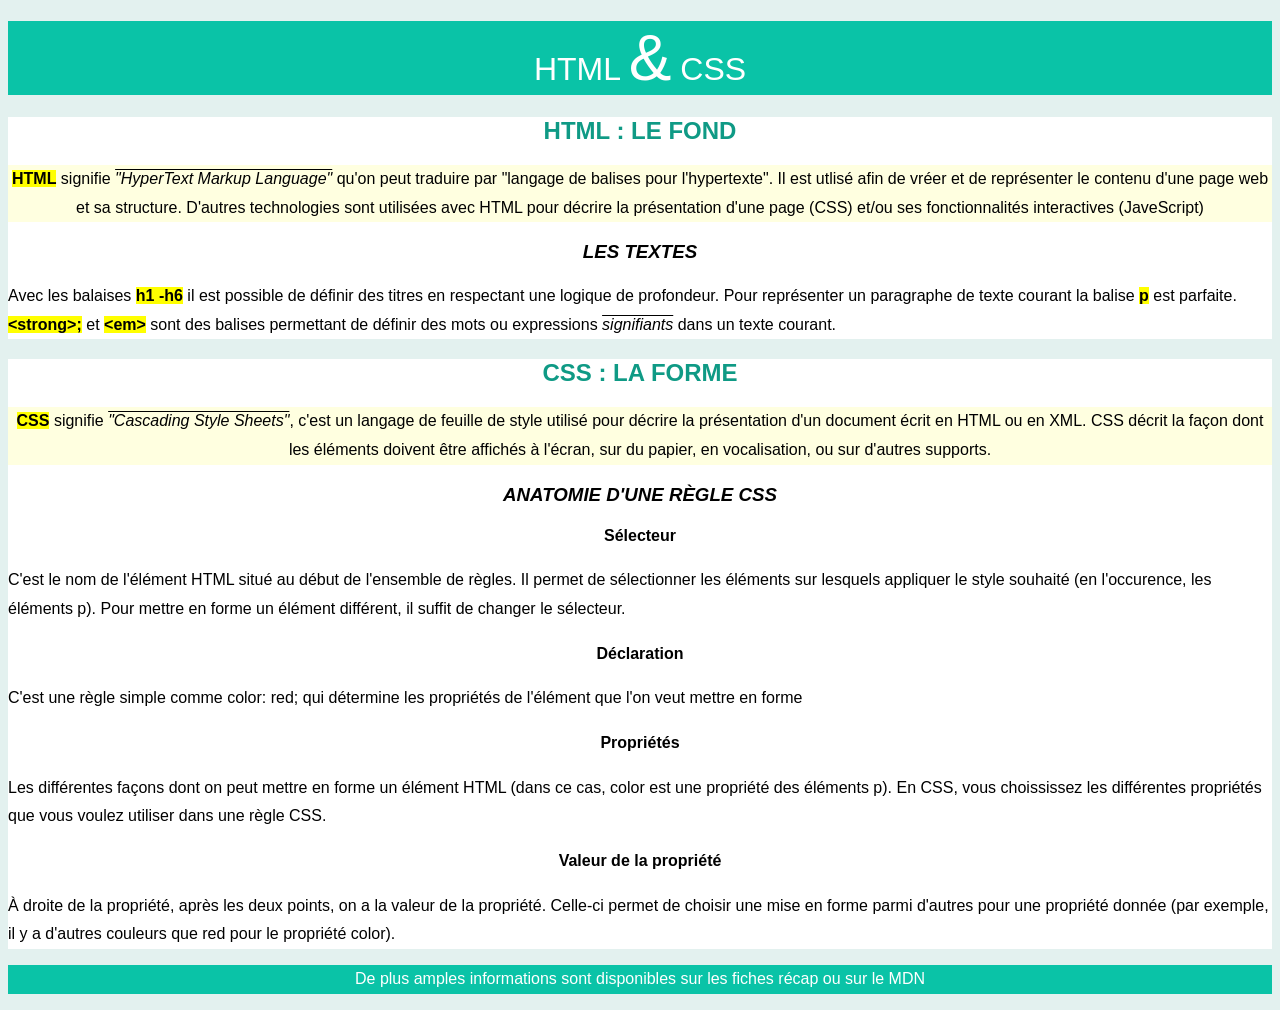
<file: index 02.html>
<!DOCTYPE html>
<html>
<head>
    <meta charset="UTF-8">
    <title>HTML et CSS</title>
    <!-- ajoutez ici le lien vers votre fichier css style.css (dans le dossier css) -->
    <link href="css/style02.css" rel="Stylesheet"
</head>
<body>
    <!-- Votre HTML viendra par ici ;) -->
    <Header>
        <H1>HTML <span>&</span> CSS</H1>
    </Header>
    <Main>
        <section>
            <H2>HTML : LE FOND</H2>

                <p class="FondJaune">
                    <dfn>HTML</dfn> signifie <em>"HyperText Markup Language"</em> qu'on peut traduire par "langage de balises pour l'hypertexte". Il est utlisé afin
                    de vréer et de représenter le contenu d'une page web et sa structure. D'autres technologies sont utilisées avec HTML pour 
                    décrire la présentation d'une page (CSS) et/ou ses fonctionnalités interactives (JaveScript)
                </p>

            <H3>LES TEXTES</H3>
                
                <p>Avec les balaises <strong>h1 -h6</strong>  il est possible de définir des titres en respectant une logique de profondeur.
                    Pour représenter un paragraphe de texte courant la balise <strong>p</strong> est parfaite.
                   <strong>&lt;strong&gt;;</strong> et <strong>&lt;em&gt;</strong> sont des balises permettant de définir des mots ou expressions <em>signifiants</em> dans un texte courant.
                </p> 

        </section> 
        <section>
            <h2>CSS : LA FORME</h2>
                    
                <p class="FondJaune">
                    <dfn>CSS</dfn> signifie <em>"Cascading Style Sheets"</em>, c'est un langage de feuille de style utilisé pour décrire la présentation d'un document
                    écrit en HTML ou en XML. CSS décrit la façon dont les éléments doivent être affichés à l'écran, sur du papier, en vocalisation,
                    ou sur d'autres supports.
                </p>

            <h3>ANATOMIE D'UNE RÈGLE CSS</h3>
                
                <section>   
                    <h4>Sélecteur</h4>
                
                    <p>C'est le nom de l'élément HTML situé au début de l'ensemble de règles. Il permet de sélectionner les éléments sur lesquels
                        appliquer le style souhaité (en l'occurence, les éléments p). Pour mettre en forme un élément différent, il suffit de changer le 
                        sélecteur.
                    </p>
                </section>  

                <section>
                    <h4>Déclaration</h4>
                    
                    <p>C'est une règle simple comme color: red; qui détermine les propriétés de l'élément que l'on veut mettre en forme</p>
                </section>

                <section>        
                    <h4>Propriétés</h4>
                
                    <p>Les différentes façons dont on peut mettre en forme un élément HTML (dans ce cas, color est une propriété des éléments p).
                        En CSS, vous choississez les différentes propriétés que vous voulez utiliser dans une règle CSS.
                    </p>
                </section>
                <section>
                    <h4>Valeur de la propriété</h4>
                
                    <p>À droite de la propriété, après les deux points, on a la valeur de la propriété. Celle-ci permet de choisir une mise en forme 
                        parmi d'autres pour une propriété donnée (par exemple, il y a d'autres couleurs que red pour le propriété color).
                    </p>
                </section>        
        </section>  
    </Main>      
    <footer>
        <p>
          De plus amples informations sont disponibles sur les fiches récap ou sur le MDN  
        </p>
    </footer>
</body>
</html>
</file>
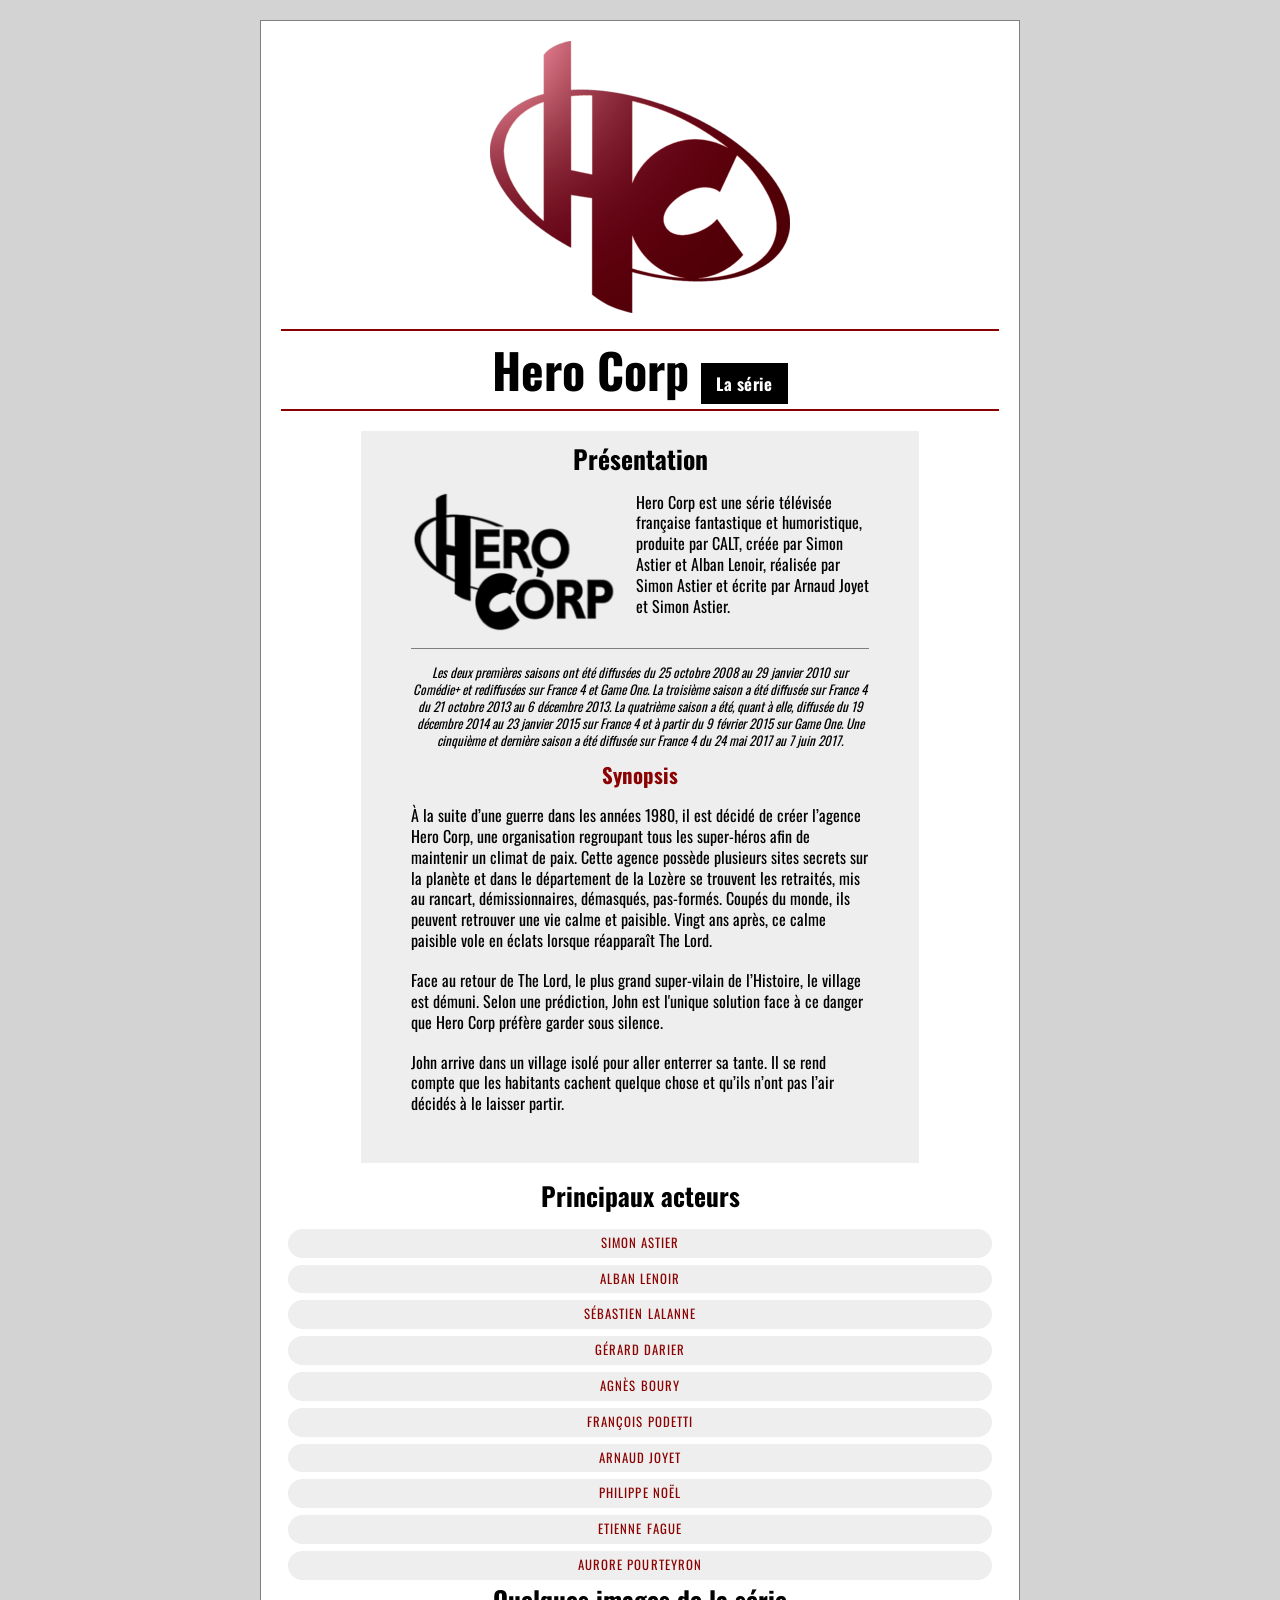
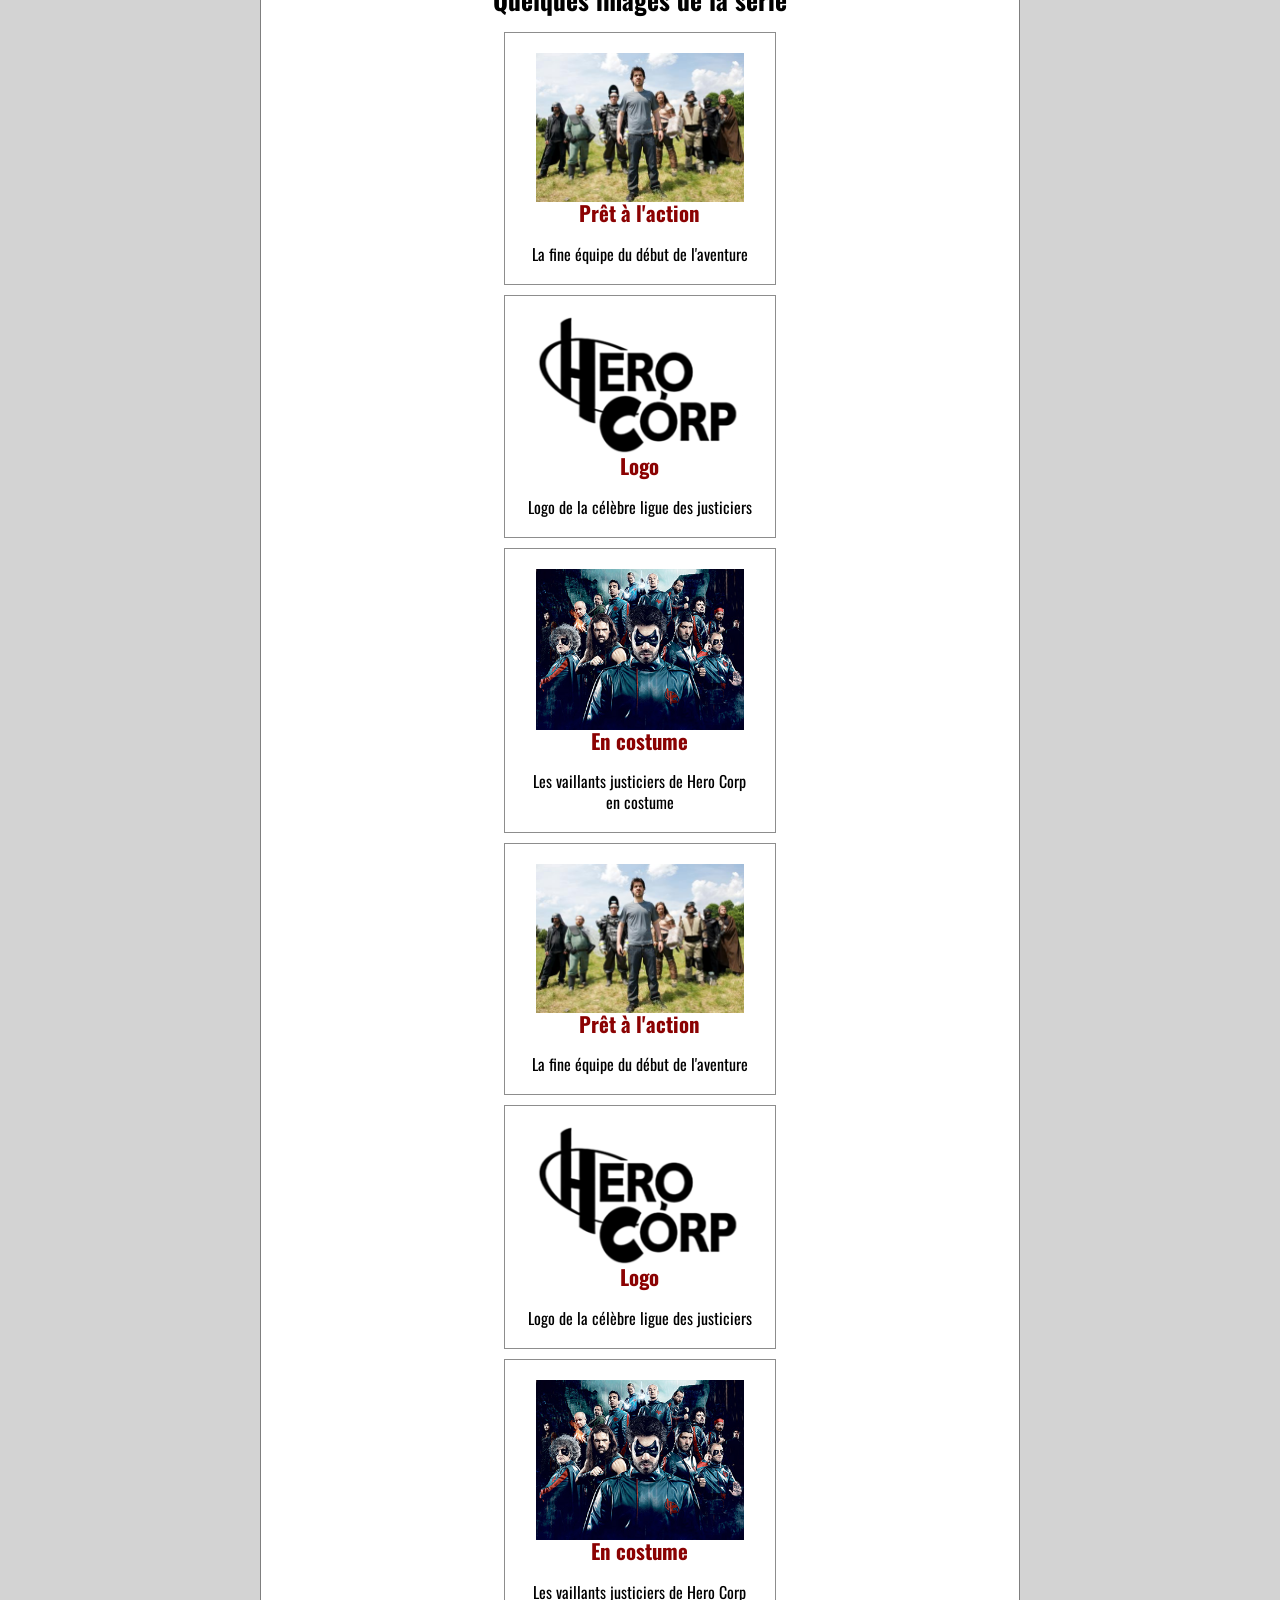
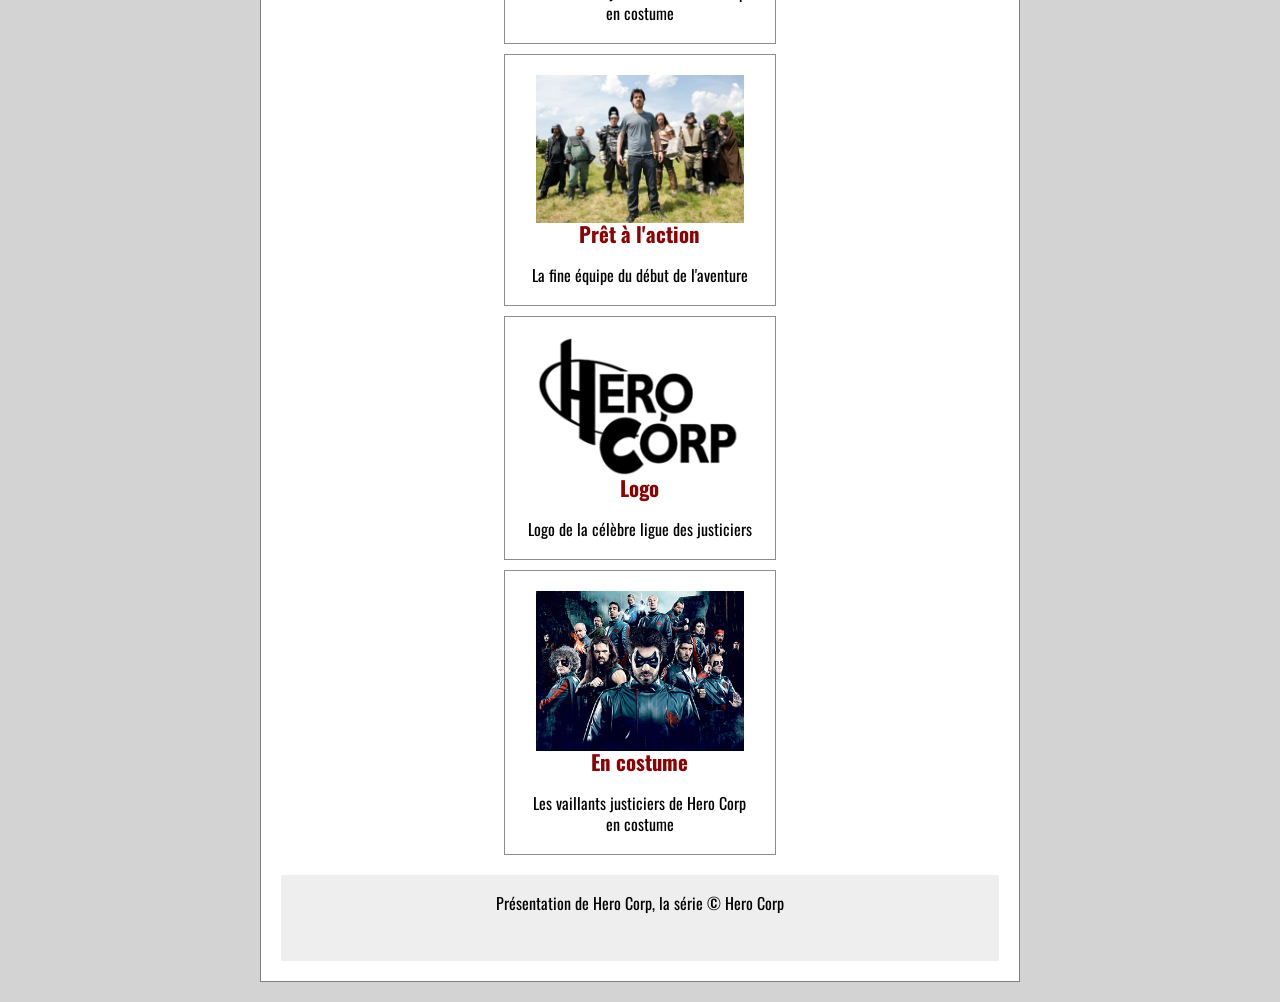
<file: html/Index 03.html>
<!DOCTYPE html>
<html lang="fr">
<head>
    
    <meta charset="UTF-8">
    <meta name="viewport" content="width=device-width, initial-scale=1.0">
    <title>Hero Corp</title>
    <link rel="stylesheet" href="../css/reset.css">
    <link rel="preconnect" href="https://fonts.bunny.net">
    <link href="https://fonts.bunny.net/css?family=oswald:200,300,400,500,600,700" rel="stylesheet" />
    <link rel="stylesheet" href="../css/Styles03.css">
    
</head>
<body>
    <div class="container">
        <header class="header">
                <img src="../Img/hc.png" alt="Logo HC de la série Hero Corp" class="Logo"> 
                
                <H1>Hero Corp 
                    <span>La série</span>
                </H1>
        </header>
        
        <main class="main">

            <Section class="Présentation">

                    <h2>Présentation</h2>

                        <img src="../Img/hc-logo.png" alt="Logo Hero Corp" class="LogoHeroCorp">
                            
                        <p>
                            <strong>Hero Corp</strong> est une série télévisée française fantastique et humoristique, produite par CALT, créée par Simon Astier et Alban Lenoir, réalisée par Simon Astier et écrite par Arnaud Joyet et Simon Astier.
                        </p>
                            
                        <p class="TextItalique">
                            Les deux premières saisons ont été diffusées du 25 octobre 2008 au 29 janvier 2010 sur Comédie+ et rediffusées sur France 4 et Game One. La troisième saison a été diffusée sur France 4 du 21 octobre 2013 au 6 décembre 2013. La quatrième saison a été, quant à elle, diffusée du 19 décembre 2014 au 23 janvier 2015 sur France 4 et à partir du 9 février 2015 sur Game One. Une cinquième et dernière saison a été diffusée sur France 4 du 24 mai 2017 au 7 juin 2017. 
                        </p>

                

                <Section class="Synopsis">
                        
                    <h3>Synopsis</h3>

                        <P>
                            À la suite d’une guerre dans les années 1980, il est décidé de créer l’agence Hero Corp, une organisation regroupant tous les super-héros afin de maintenir un climat de paix. Cette agence possède plusieurs sites secrets sur la planète et dans le département de la Lozère se trouvent les retraités, mis au rancart, démissionnaires, démasqués, pas-formés. Coupés du monde, ils peuvent retrouver une vie calme et paisible. Vingt ans après, ce calme paisible vole en éclats lorsque réapparaît The Lord.
                        </P>

                        <P>
                            Face au retour de The Lord, le plus grand super-vilain de l’Histoire, le village est démuni. Selon une prédiction, John est l'unique solution face à ce danger que Hero Corp préfère garder sous silence.
                        </P>

                        <P>
                            John arrive dans un village isolé pour aller enterrer sa tante. Il se rend compte que les habitants cachent quelque chose et qu’ils n’ont pas l’air décidés à le laisser partir.
                        </P>
                </Section>
            </Section>
            <section class="actors">

                <h2>Principaux acteurs</h2>

                <ul>
                    <li> <a href="https://fr.wikipedia.org/wiki/Simon_Astier" target="_blank">simon astier</a> </li>
                    <li> <a href="https://fr.wikipedia.org/wiki/Alban_Lenoir" target="_blank">alban lenoir</a> </li>
                    <li> <a href="https://fr.wikipedia.org/wiki/S%C3%A9bastien_Lalanne" target="_blank">sébastien lalanne</a> </li>
                    <li> <a href="https://fr.wikipedia.org/wiki/G%C3%A9rard_Darier" target="_blank">gérard darier</a> </li>
                    <li> <a href="https://fr.wikipedia.org/wiki/Agn%C3%A8s_Boury" target="_blank">agnès boury </a> </li>
                    <li> <a href="https://fr.wikipedia.org/wiki/Fran%C3%A7ois_Podetti" target="_blank">françois podetti</a> </li>
                    <li> <a href="https://fr.wikipedia.org/wiki/Arnaud_Joyet" target="_blank">arnaud joyet</a> </li>
                    <li> <a href="https://fr.wikipedia.org/wiki/Philippe_No%C3%ABl" target="_blank">philippe noël</a> </li> 
                    <li> <a href="https://fr.wikipedia.org/wiki/%C3%89tienne_Fague" target="_blank">etienne fague</a> </li>
                    <li> <a href="https://fr.wikipedia.org/wiki/Aurore_Pourteyron" target="_blank">aurore pourteyron</a> </li>
                </ul>
                    
            </section>

            <section class="images">

                <h2>Quelques images de la série</h2>

                <div class="image-flexbox">

                    <div class="image-bloc">

                        <img src="../Img/groupe.jpg" alt="Image prêt à l'action">

                        <h3>Prêt à l'action</h3>

                        <p>La fine équipe du début de l'aventure</p>
                    
                    </div>

                    <div class="image-bloc">

                        <img src="../Img/hc-logo.png" alt="Image Logo">

                        <h3>Logo</h3>

                        <p>Logo de la célèbre ligue des justiciers</p>
                    
                    </div>

                    <div class="image-bloc">

                        <img src="../Img/groupe-costumes.jpg" alt="Image en costume">

                        <h3>En costume</h3>

                        <p>Les vaillants justiciers de Hero Corp en costume</p>
                    
                    </div>
                    <div class="image-bloc">

                        <img src="../Img/groupe.jpg" alt="Image prêt à l'action">

                        <h3>Prêt à l'action</h3>

                        <p>La fine équipe du début de l'aventure</p>
                    
                    </div>

                    <div class="image-bloc">

                        <img src="../Img/hc-logo.png" alt="Image Logo">

                        <h3>Logo</h3>

                        <p>Logo de la célèbre ligue des justiciers</p>
                    
                    </div>

                    <div class="image-bloc">

                        <img src="../Img/groupe-costumes.jpg" alt="Image en costume">

                        <h3>En costume</h3>

                        <p>Les vaillants justiciers de Hero Corp en costume</p>
                    
                    </div>
                    <div class="image-bloc">

                        <img src="../Img/groupe.jpg" alt="Image prêt à l'action">

                        <h3>Prêt à l'action</h3>

                        <p>La fine équipe du début de l'aventure</p>
                    
                    </div>

                    <div class="image-bloc">

                        <img src="../Img/hc-logo.png" alt="Image Logo">

                        <h3>Logo</h3>

                        <p>Logo de la célèbre ligue des justiciers</p>
                    
                    </div>

                    <div class="image-bloc">

                        <img src="../Img/groupe-costumes.jpg" alt="Image en costume">

                        <h3>En costume</h3>

                        <p>Les vaillants justiciers de Hero Corp en costume</p>
                    
                    </div>
                </div>    
            </section>
        </main>

        <footer>
            <P>Présentation de Hero Corp, la série © Hero Corp</P>
        </footer>

    </div>
</body>
</html>
</file>
<file: css/style02.css>
/* Ici vos styles CSS*/
body {font-family: Arial, Helvetica, sans-serif;
    background-color: rgb(227, 241, 239) ;}

header, footer { 
    text-align:center; 
    background-color:rgb(10, 195, 167);
    color: white;}

header h1 {
    font-weight: normal;
}
header h1 span {font-size: 64px;}

main > section {background-color: white;}

h1, h2, h3, h4{text-align: center; }

h1, h2, h3 {text-transform: uppercase;}

h2 {color: rgb(15, 154, 133) ;}

h3 {font-style: italic;}

p {line-height: 1.8;}

.FondJaune {
    background-color:rgb(255, 255, 224); 
    text-align: center;}

dfn, strong {
    background-color: yellow; 
    font-weight: bold;
    font-style: normal;}

em {text-decoration:overline;}
</file>
<file: css/Styles03.css>
body {
    font-family:'Oswald', sans-serif;
    background-color:rgb(211, 211, 211) ;
}

h1, h2, h3 {
    text-align: center;
    text-transform:initial;
    font-weight: 1000;
    padding-bottom: 20px;
}

h1 {font-size: 3em;
    padding: 15px;
    margin: 15px auto 5px;
    border-top: 2px solid rgb(139, 0, 0) ;
    border-bottom: 2px solid rgb(139, 0, 0) ;
}

h1 span {
    background-color:rgb(0, 0, 0) ;
    color:rgb(255, 255, 255);
    padding: 8px 15px;
    font-size: .35em;
    letter-spacing: .03em;
}

h2 {font-size: 1.6em;}

h3 {
    color:rgb(139, 2, 2);
    font-size: 1.3em;
}

header {text-align: center;}

.container {
    background-color:rgb(255, 255, 255); 
    border: 1px solid rgb(127, 127, 127);
    width: 760px;
    margin: 20px auto;
    padding: 20px
}


.Présentation {
    background-color: rgb(238, 238, 238);
    margin: 20px 80px;
    padding: 15px 50px 30px;
}

.LogoHeroCorp {
    width: 210px;
    /* display: block;plus utile avec le float */ 
    margin: 0px 15px 15px 0;
    float: left;
}

.TextItalique {
    font-style: italic;
    font-size: small;
    text-align: center;
    border-top: 1px solid rgb(127, 127, 127);
    padding-top: 1.2em;
    clear: left;
}

.main p {
    margin-bottom: 1.2em;
    line-height: 1.3;
}

.actors ul li a {
    display: block;
    background-color:rgb(238, 238, 238);
    padding: 8px 50px;
    border-radius: 30px;
    margin:0 7px 7px;
    text-align: center;
    color:rgb(139, 2, 2);
    text-transform: uppercase;
    letter-spacing: .08em;
    font-size: .8em;
    transition: all .3s;
}

.actors ul li a:hover {
    background-color:rgb(139, 2, 2);
    color:rgb(238, 238, 238);
}

.image-flexblox {
    display: flex;
    flex-wrap: wrap;
    justify-content: space-between;
    gap: 10px;
}

.image-bloc {
    border: 1px solid rgb(141, 141, 141);
    width: 38%;
    margin: 0 auto 10px;
    padding: 20px 20px 0;
    text-align: center;
}

.image-bloc img {
    width: 90%;
}

footer {
    background-color: rgb(238, 238, 238);
    text-align: center;
    padding: 20px 20px 50px ;
    margin-top: 20px;
}
</file>
